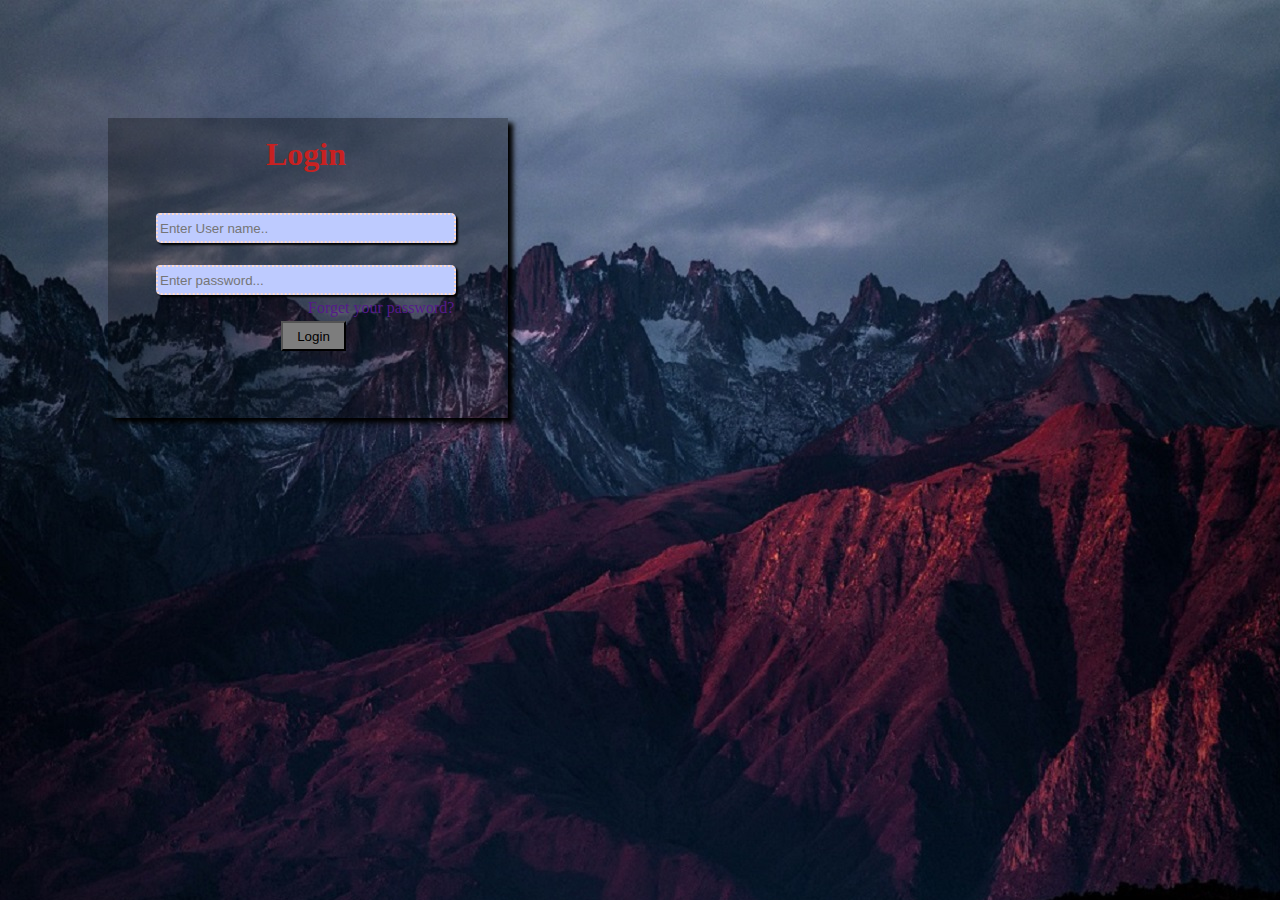
<file: login.html>
<body style="">

<link rel="stylesheet" type="text/css" href="CSS/login.css">

<form>
	<div id="tab">
		<table>
			<tr>
				<td>
					<h1 id="lo">Login</h1>
				</td>
			</tr>
			<tr>
				<td>
					<input type="text" name="name" placeholder="Enter User name.." id="in">
				</td>
			</tr>
			<tr>
				<td>
					<br>
					<input type="password" name="pw" placeholder="Enter password..." id="in">
				</td>
			</tr>
			<tr>
				<td>
					<a href="" id="fp">Forget your password?</a>
				</td>
			</tr>
			<tr>
				<td>
					
					<input type="submit" name="" value="Login" id="but">
				</td>
			</tr>
			
		</table>
	</div>
	
</form>
</body>
</file>
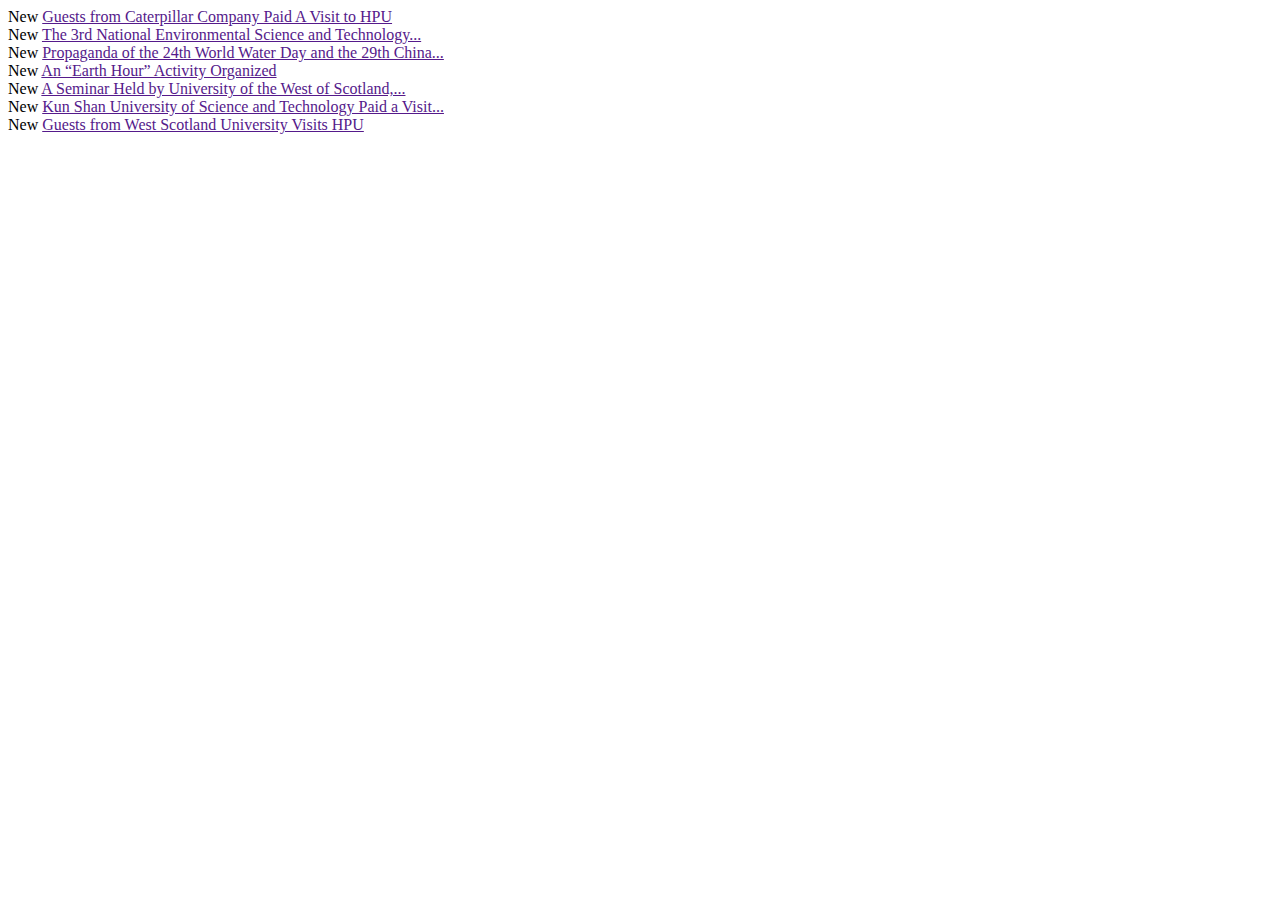
<file: new.html>
<head>
  <link rel="stylesheet" href="https://stackpath.bootstrapcdn.com/bootstrap/4.2.1/css/bootstrap.min.css" integrity="sha384-GJzZqFGwb1QTTN6wy59ffF1BuGJpLSa9DkKMp0DgiMDm4iYMj70gZWKYbI706tWS" crossorigin="anonymous">
  <script src="https://code.jquery.com/jquery-3.3.1.slim.min.js" integrity="sha384-q8i/X+965DzO0rT7abK41JStQIAqVgRVzpbzo5smXKp4YfRvH+8abtTE1Pi6jizo" crossorigin="anonymous"></script>
<script src="https://cdnjs.cloudflare.com/ajax/libs/popper.js/1.14.6/umd/popper.min.js" integrity="sha384-wHAiFfRlMFy6i5SRaxvfOCifBUQy1xHdJ/yoi7FRNXMRBu5WHdZYu1hA6ZOblgut" crossorigin="anonymous"></script>
<script src="https://stackpath.bootstrapcdn.com/bootstrap/4.2.1/js/bootstrap.min.js" integrity="sha384-B0UglyR+jN6CkvvICOB2joaf5I4l3gm9GU6Hc1og6Ls7i6U/mkkaduKaBhlAXv9k" crossorigin="anonymous"></script>
</head>

<body>
  <div>
    <span class="badge badge-pill badge-primary">New</span>
              <a href="">Guests from Caterpillar Company Paid A Visit to HPU</a><br>
              <span class="badge badge-pill badge-primary">New</span>
              <a href="">The 3rd National Environmental Science and Technology... </a><br>
              <span class="badge badge-pill badge-primary">New</span>
              <a href="">Propaganda of the 24th World Water Day and the 29th China... </a><br>
              <span class="badge badge-pill badge-primary">New</span>
              <a href=""> An “Earth Hour” Activity Organized</a><br>
              <span class="badge badge-pill badge-primary">New</span>
              <a href="">A Seminar Held by University of the West of Scotland,... </a><br>
              <span class="badge badge-pill badge-primary">New</span>
              <a href="">Kun Shan University of Science and Technology Paid a Visit... </a><br>
              <span class="badge badge-pill badge-primary">New</span>
              <a href="">Guests from West Scotland University Visits HPU </a><br>
  </div>
</body>
</file>
<file: CSS/login.css>
body{
background:url("../Image/bg.jpg");
}
#tab{
background-color: rgba(0,0,0,0.3);
top: 110px;
position: relative;
left: 100px;
height: 300px;
width: 400px;
box-shadow: 5px 5px 5px 0;
}
#lo{
color: #c82121;
padding: 15px;
margin-left: 140px;
}
#in{
height: 30px;
width: 300px;
margin-left: 45px;
border-style: dotted;
border-color: #fed9ca;
border-radius: 4px 5px 4px 5px;
background-color: #becbff;
box-shadow: 2px 2px 2px 0;
}
#but{
height: 30px;
width: 65px;
margin-left: 170px;
background-color: #7d7d7d;
}
#fp{
text-decoration: none;
margin-left: 197px;
}
</file>
